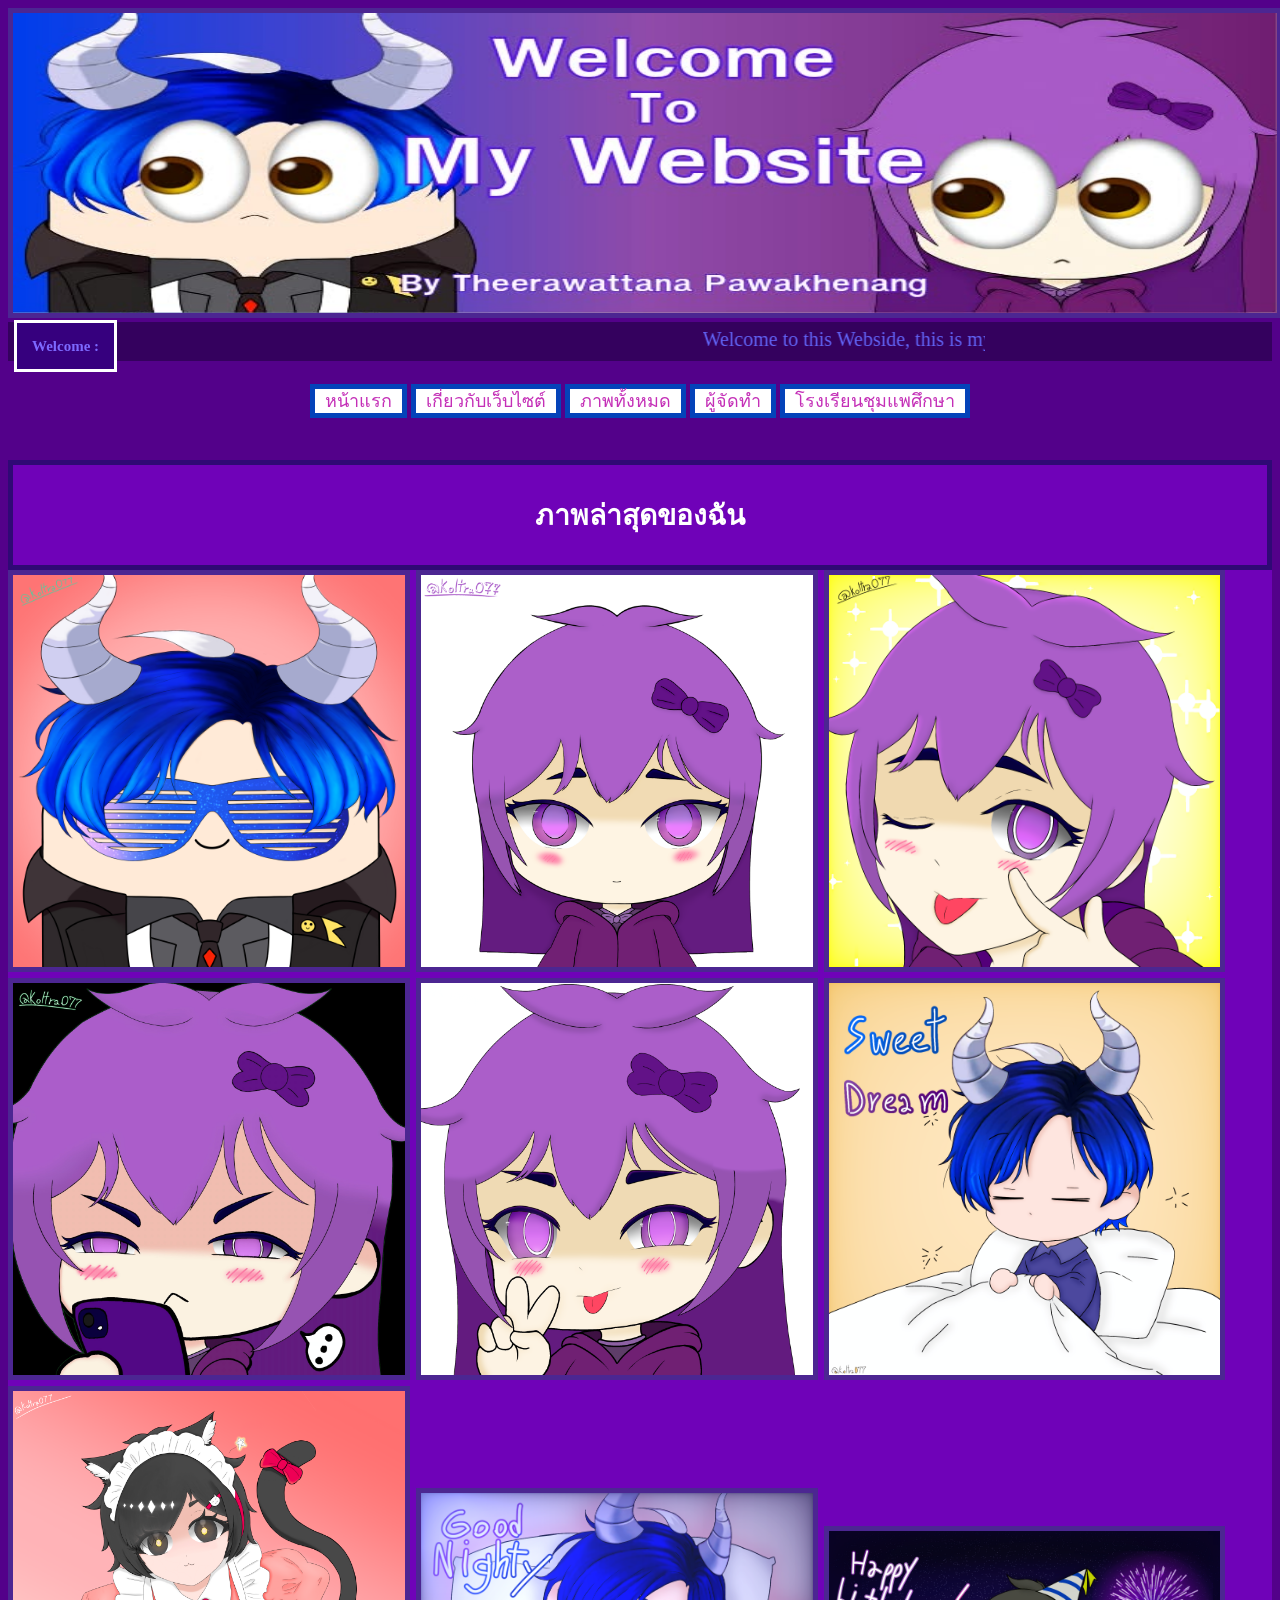
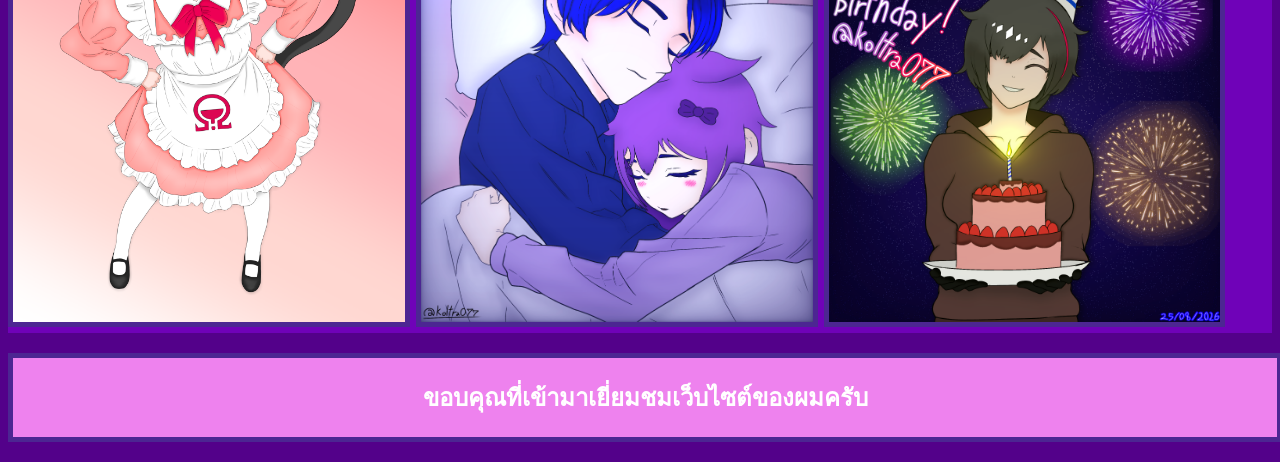
<file: index.html>
<!DOCTYPE html>
<html>
<head>
    <title>Web By Theerawattana</title>
    <link rel="stylesheet" href="css/style1.css">
</head>
<div class="slider">
    <img src="img/welcome.jpg">
</div>
<style>
    body {
        background-color: rgb(83, 1, 138);
    }
</style>
<body> 
    <div class="header">
    <div class="container">
        <b>Welcome :</b> <marquee> Welcome to this Webside, this is my first website that I made by myself. I hope you will enjoy it. Thank you for visiting my website. </marquee></marquee>
    </div>
    </div>


    </div>
    </div>
    <div class="container">
     <nav>
        <a href="index.html">หน้าแรก</a>
        <a href="about.html">เกี่ยวกับเว็บไซต์</a>
        <a href="gallery.html">ภาพทั้งหมด</a>
        <a href="creator.html">ผู้จัดทำ</a>
        <a href="https://web.cpss.ac.th/">โรงเรียนชุมแพศึกษา</a>
     </nav>
    </div>
    
<div class="main-section- gallery" style="background-color: rgb(111, 2, 184);">
    <div class="container">
        <h2 class="heading">
        <div class="center">
            <h3 style="color: white;">ภาพล่าสุดของฉัน</h3>
        </div>
        <img src="img/my1.png">
        <img src="img/my2.png">
        <img src="img/my4.png">
        <img src="img/my5.jpg">
        <img src="img/my6.png">
        <img src="img/my7.png">
        <img src="img/my8.png">
        <img src="img/my9.png">
        <img src="img/my10.png">
        

      
    </div>
</div>
    <h2 class="footer">
        ขอบคุณที่เข้ามาเยี่ยมชมเว็บไซต์ของผมครับ
</body>
</html>
</file>
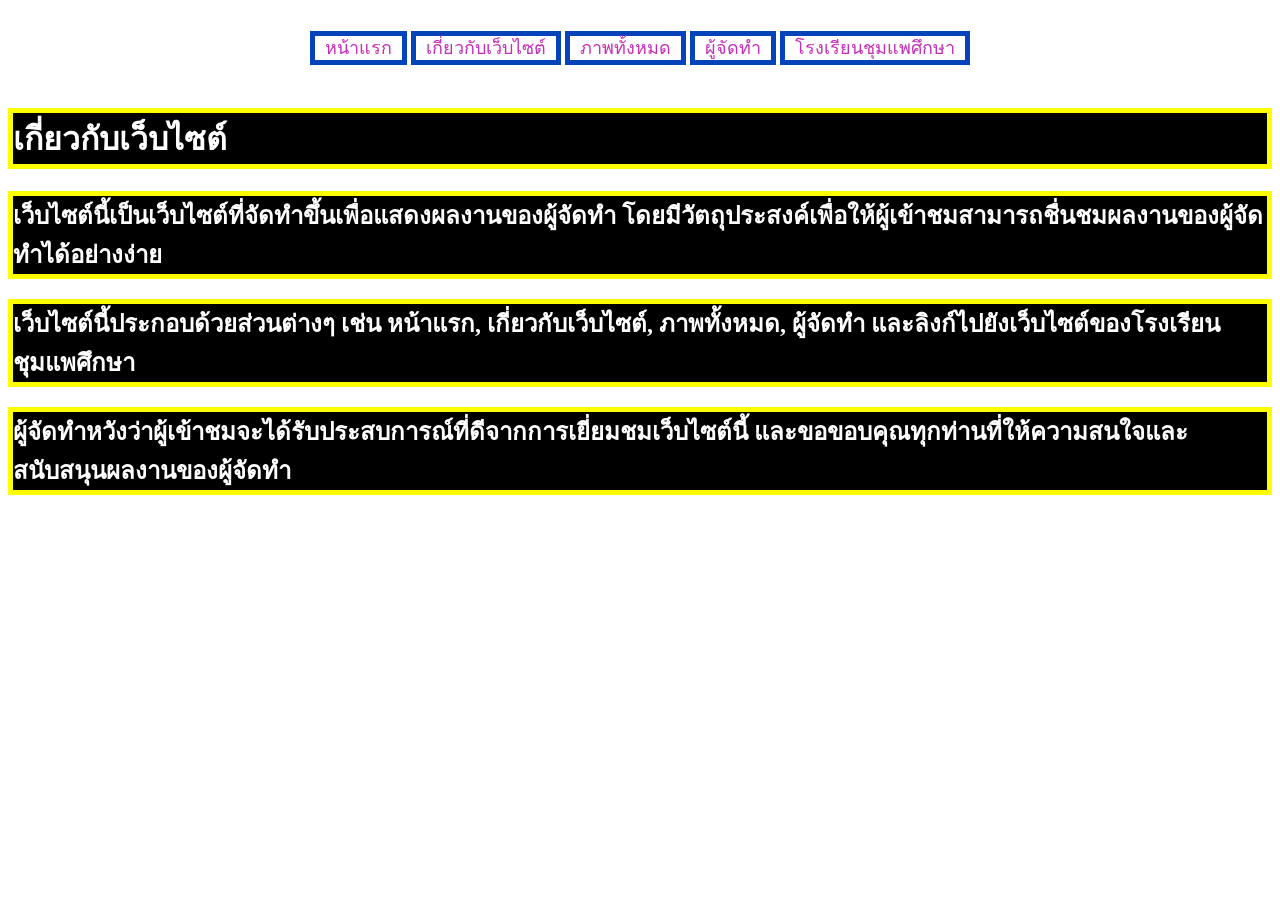
<file: about.html>
<!DOCTYPE html>
<html>
<head>
    <title>About Piece of Project</title>
    <link rel="stylesheet" href="css/style1.css">
</head>
<body> 
    <div class="container">
     <nav>
        <a href="index.html">หน้าแรก</a>
        <a href="about.html">เกี่ยวกับเว็บไซต์</a>
        <a href="gallery.html">ภาพทั้งหมด</a>
        <a href="creator.html">ผู้จัดทำ</a>
        <a href="https://web.cpss.ac.th/">โรงเรียนชุมแพศึกษา</a>
     </nav>
    </div>
    <div class="heading3">
        <h1>เกี่ยวกับเว็บไซต์</h1>
        <h2>เว็บไซต์นี้เป็นเว็บไซต์ที่จัดทำขึ้นเพื่อแสดงผลงานของผู้จัดทำ โดยมีวัตถุประสงค์เพื่อให้ผู้เข้าชมสามารถชื่นชมผลงานของผู้จัดทำได้อย่างง่าย</h2>
        <h2>เว็บไซต์นี้ประกอบด้วยส่วนต่างๆ เช่น หน้าแรก, เกี่ยวกับเว็บไซต์, ภาพทั้งหมด, ผู้จัดทำ และลิงก์ไปยังเว็บไซต์ของโรงเรียนชุมแพศึกษา</h2>
        <h2>ผู้จัดทำหวังว่าผู้เข้าชมจะได้รับประสบการณ์ที่ดีจากการเยี่ยมชมเว็บไซต์นี้ และขอขอบคุณทุกท่านที่ให้ความสนใจและสนับสนุนผลงานของผู้จัดทำ</h2>
        
    </div>
</body>
</html>
</file>
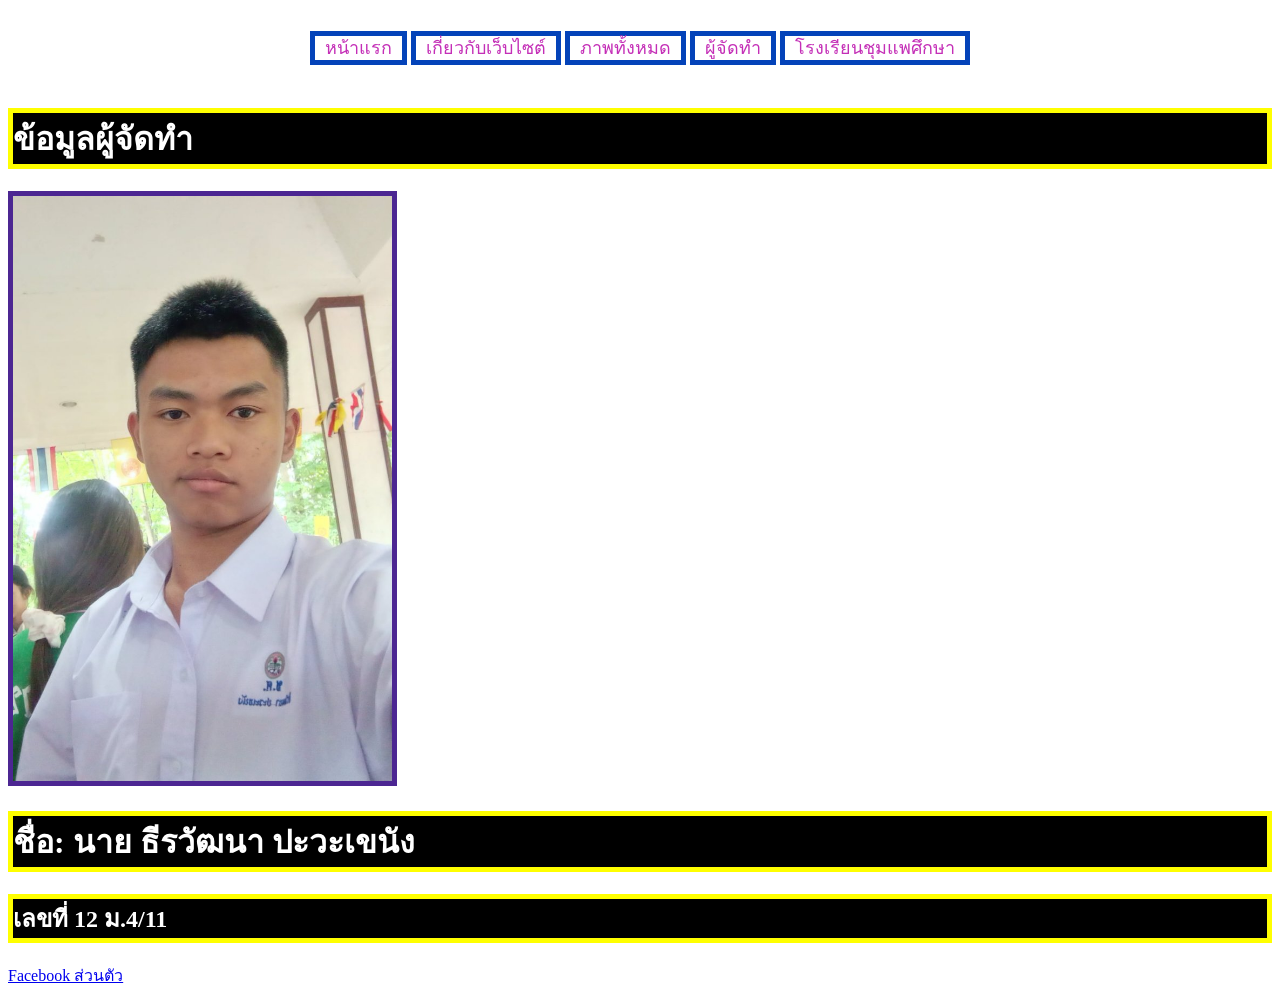
<file: creator.html>
<!DOCTYPE html>
<html>
<head>
    <title>About Theerawattana</title>
    <link rel="stylesheet" href="css/style1.css">
</head>
<body> 
    <div class="container">
     <nav>
        <a href="index.html">หน้าแรก</a>
        <a href="about.html">เกี่ยวกับเว็บไซต์</a>
        <a href="gallery.html">ภาพทั้งหมด</a>
        <a href="creator.html">ผู้จัดทำ</a>
        <a href="https://web.cpss.ac.th/">โรงเรียนชุมแพศึกษา</a>
     </nav>
    </div>
    <div class="heading3">
        <h1>ข้อมูลผู้จัดทำ</h1>
        <img src="img/me.jpg">
        <h1>ชื่อ: นาย ธีรวัฒนา ปะวะเขนัง</h1>
        <h2>เลขที่ 12 ม.4/11</h2>

        <a href="https://www.facebook.com/koltra077"> Facebook ส่วนตัว</a>
    </div>
</body>
</html>
</file>
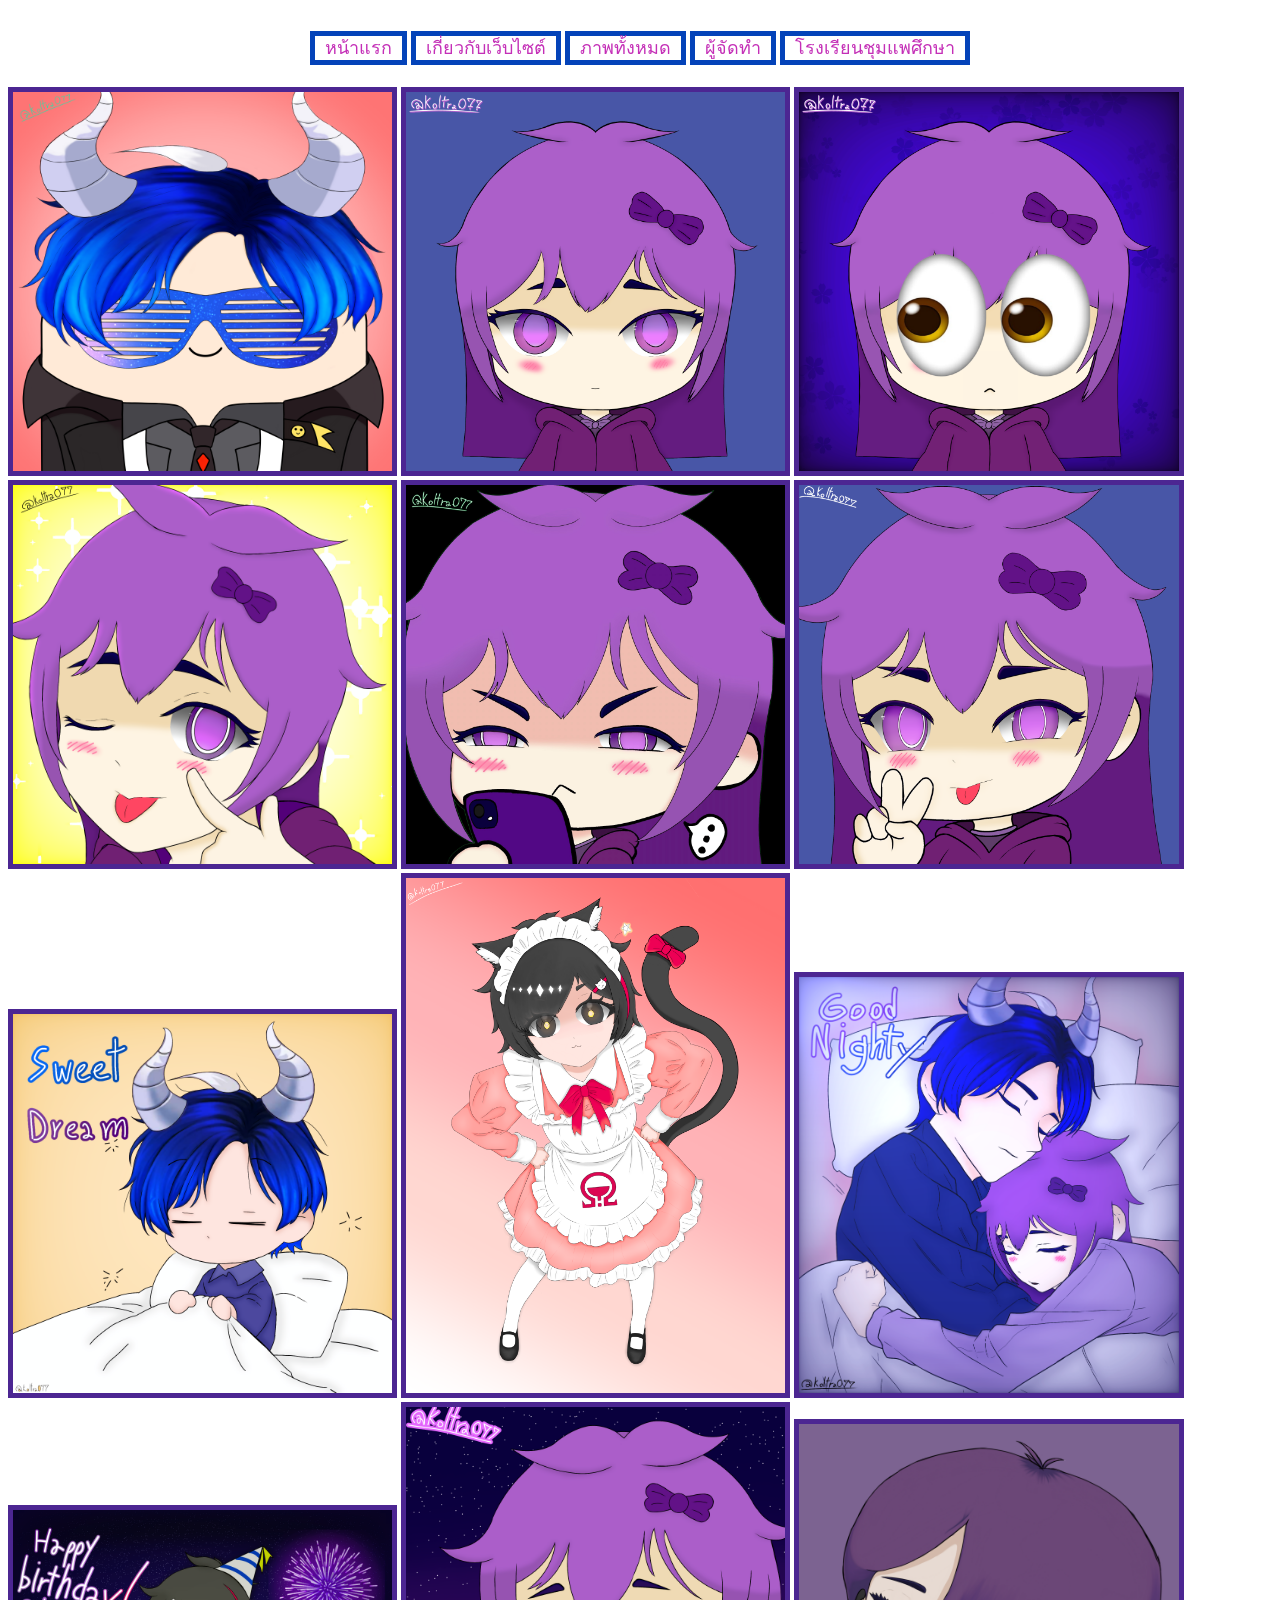
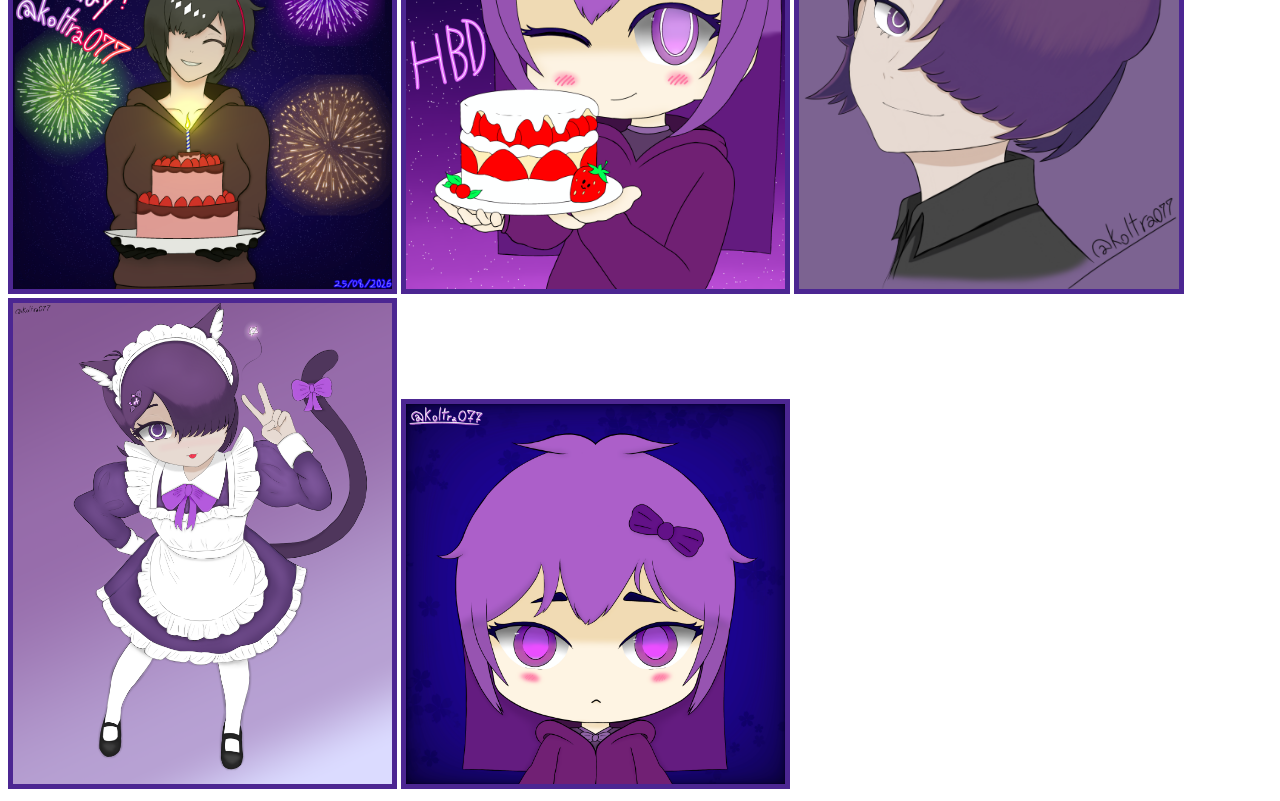
<file: gallery.html>
<!DOCTYPE html>
<html>
<head>
    <title>Gallery</title>
    <link rel="stylesheet" href="css/style1.css">
</head>
<body>
    <div class="container">
     <nav>
        <a href="index.html">หน้าแรก</a>
        <a href="about.html">เกี่ยวกับเว็บไซต์</a>
        <a href="gallery.html">ภาพทั้งหมด</a>
        <a href="creator.html">ผู้จัดทำ</a>
        <a href="https://web.cpss.ac.th/">โรงเรียนชุมแพศึกษา</a>
     </nav>
    </div>
    <div class="heading3">
        <img src="img/my1.png">
        <img src="img/my2.png">
        <img src="img/my3.png">
        <img src="img/my4.png">
        <img src="img/my5.jpg">
        <img src="img/my6.png">
        <img src="img/my7.png">
        <img src="img/my8.png">
        <img src="img/my9.png">
        <img src="img/my10.png">
        <img src="img/my11.png">
        <img src="img/my12.png">
        <img src="img/my13.png">
        <img src="img/my14.png">
        


</body>
</html>
</file>
<file: css/style1.css>
.header {
    background: rgb(52, 1, 94) ;
    padding : 6px ;
}

.header b {
    background: rgb(54, 0, 126) ;
    color: rgb(125, 105, 255) ;
    padding: 15px ;
    font-family: verdana;
    font-size: 15px ;
    border: solid rgb(255, 255, 255);
}

.header marquee {
    font-size: 20px ;
    font-family: segoe UI;
    color: rgb(98, 101, 247) ;
    width: 69% ;
}

nav {
    text-align: center;
    font-family: new roman;
    padding: 25px 0px;
    size: 20px;
}
nav a {
    color: rgb(196, 47, 183);
    text-decoration: none;
    font-size: 18px;
    padding: 2px 10px;
    font-weight: 500;
    background: white;
    border: 5px solid rgb(4, 67, 185);
}
.heading img {
    width: 31%;
    border: 5px solid rgb(76, 38, 146) ;
    background: white;
}
.heading2 img {
    width: 50%;
    border: 5px solid black;
    background: rgb(48, 59, 122);
}
.heading3 img {
    width: 30%;
    border: 5px solid rgb(76, 38, 146) ;
    background: rgb(72, 86, 167);
}
.heading3 h1 {
    color:white;
    background: black;
    border: 5px solid yellow;
}
.heading3 h2 {
    color:white;
    background: black;
    border: 5px solid yellow;
}
.heading4 img {
    width: 50%;
    border: 5px;
}
.heading2 h1 {
    background: black ;
    color: white ;
    padding : 40px 0px;
    width: 100% ;
    font-size: 50px ;
    float: left ;
    text-align: center ;
}
.footer {
    background: violet ;
    color: white ;
    padding : 20px 0px;
    width: 100% ;
    text-align: center ;
    border: 5px solid rgb(76, 38, 146) ;
}
.slider img {
    width: 100% ;
    height: 300px ;
    border: 5px solid rgb(76, 38, 146) ;
    background: white;
}
.center {
    text-align: center;
    font-family: new roman;
    size: 20px;
    border: 5px solid rgb(47, 9, 117);
}
</file>
